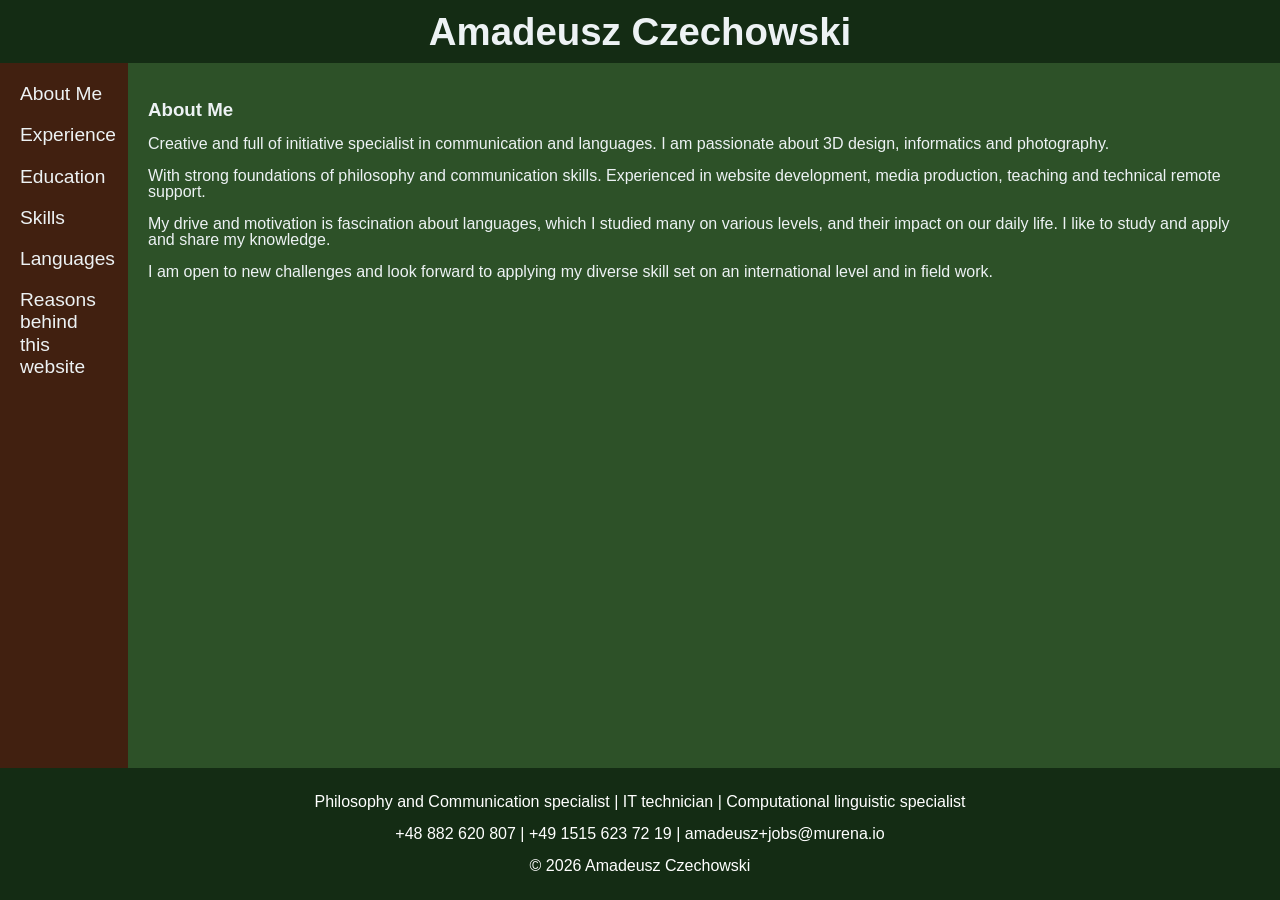
<file: index.html>
<!DOCTYPE html>
<html lang="en">
<head>
    <title>Amadeusz Czechowski - CV</title>
    <meta charset="UTF-8">
    <meta name="viewport" content="width=device-width, initial-scale=1">
    <link rel="stylesheet" href="./css/main.css">
</head>
<body>
    <header>
        <h1>Amadeusz Czechowski</h1>
    </header>
    <section>
        <nav>
            <ul>
                <li><a href="index.html">About Me</a></li>
                <li><a href="./subpages/experience.html">Experience</a></li>
                <li><a href="./subpages/education.html">Education</a></li>
                <li><a href="./subpages/skills.html">Skills</a></li>
                <li><a href="./subpages/languages.html">Languages</a></li>
                <li><a href="./subpages/reasons_behind_the_website.html">Reasons behind this website</a></li>
            </ul>
        </nav>
        
        <article>
            <h1>About Me</h1>
            <p>Creative and full of initiative specialist in communication and languages. I am passionate about 3D design, informatics and photography.</p>
            <p>With strong foundations of philosophy and communication skills. Experienced in website development, media production, teaching and technical remote support.</p>
            <p>My drive and motivation is fascination about languages, which I studied many on various levels, and their impact on our daily life. I like to study and apply and share my knowledge.</p>
            <p>I am open to new challenges and look forward to applying my diverse skill set on an international level and in field work.</p>
        </article>
    </section>
    <footer>
        <p>Philosophy and Communication specialist | IT technician | Computational linguistic specialist</p>
        <p>+48 882 620 807 | +49 1515 623 72 19 | amadeusz+jobs@murena.io</p>
        <p>&copy; 2026 Amadeusz Czechowski</p>
    </footer>
</body>
</html>
</file>
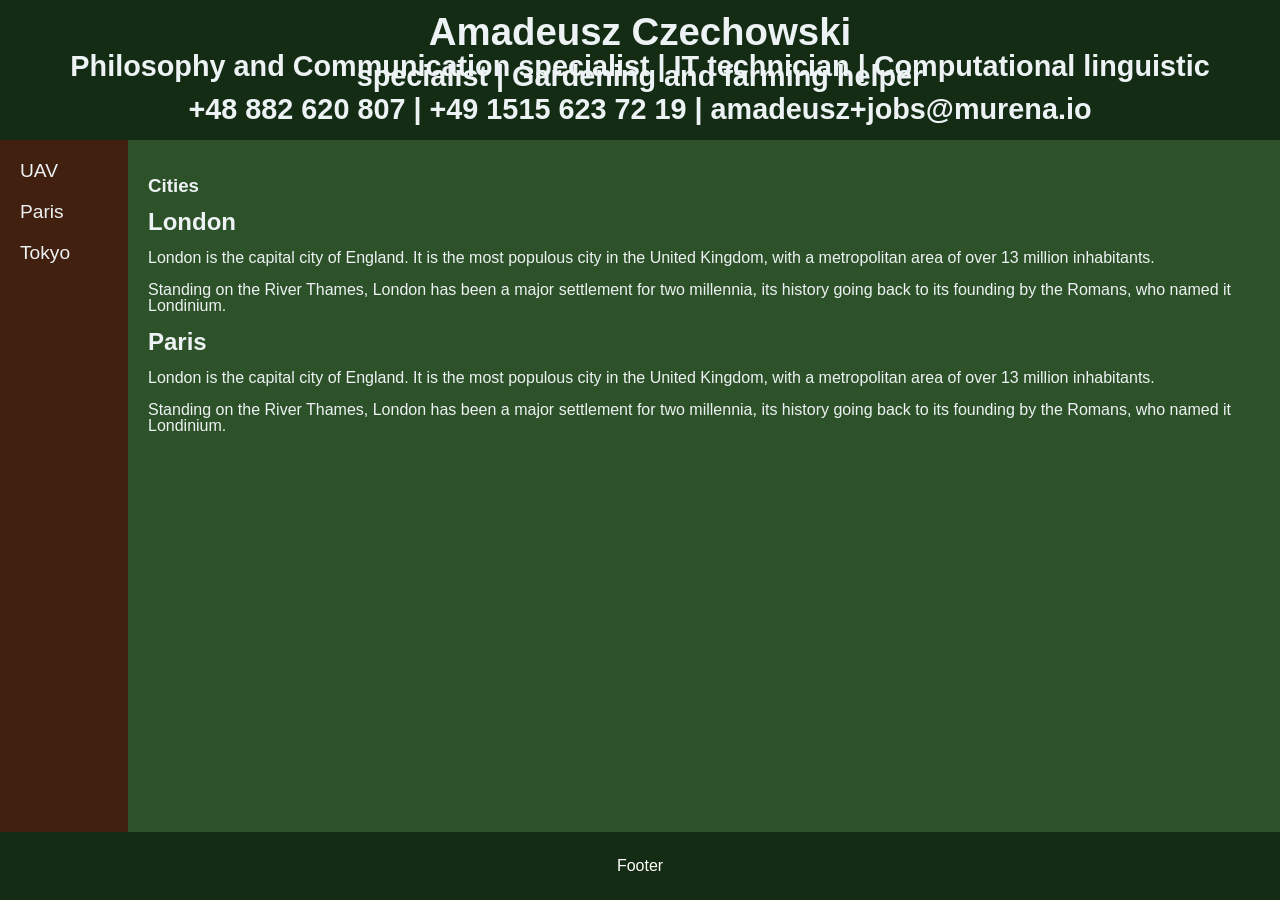
<file: index copy.html>
<!DOCTYPE html>
<html>
<head>
<title>Amadeusz Czechowski</title>
<meta charset="UTF-8">
<meta name="viewport" content="width=device-width, initial-scale=1">
<link rel="stylesheet" href="./css/main.css">
</head>
<body>
  <header>
    <h1>Amadeusz Czechowski</h1>
    <h2>Philosophy and Communication specialist | IT technician | Computational linguistic specialist | Gardening and farming helper</h2>
    <h2>+48 882 620 807 | +49 1515 623 72 19 | amadeusz+jobs@murena.io</h2>
  </header>
    <section>
      <nav>
        <ul>
          <li><a href="./subpages/UAV.html">UAV</a></li>
          <li><a href="#">Paris</a></li>
          <li><a href="#">Tokyo</a></li>
        </ul>
      </nav>
      
      <article>
        <h1>Cities</h1>
        <h2>London</h2>
        <p>London is the capital city of England. It is the most populous city in the  United Kingdom, with a metropolitan area of over 13 million inhabitants.</p>
        <p>Standing on the River Thames, London has been a major settlement for two millennia, its history going back to its founding by the Romans, who named it Londinium.</p>
        <h2>Paris</h2>
        <p>London is the capital city of England. It is the most populous city in the  United Kingdom, with a metropolitan area of over 13 million inhabitants.</p>
        <p>Standing on the River Thames, London has been a major settlement for two millennia, its history going back to its founding by the Romans, who named it Londinium.</p>
      </article>
    </section>
  <footer>
    <p>Footer</p>
  </footer>
</body>
</html>
</file>
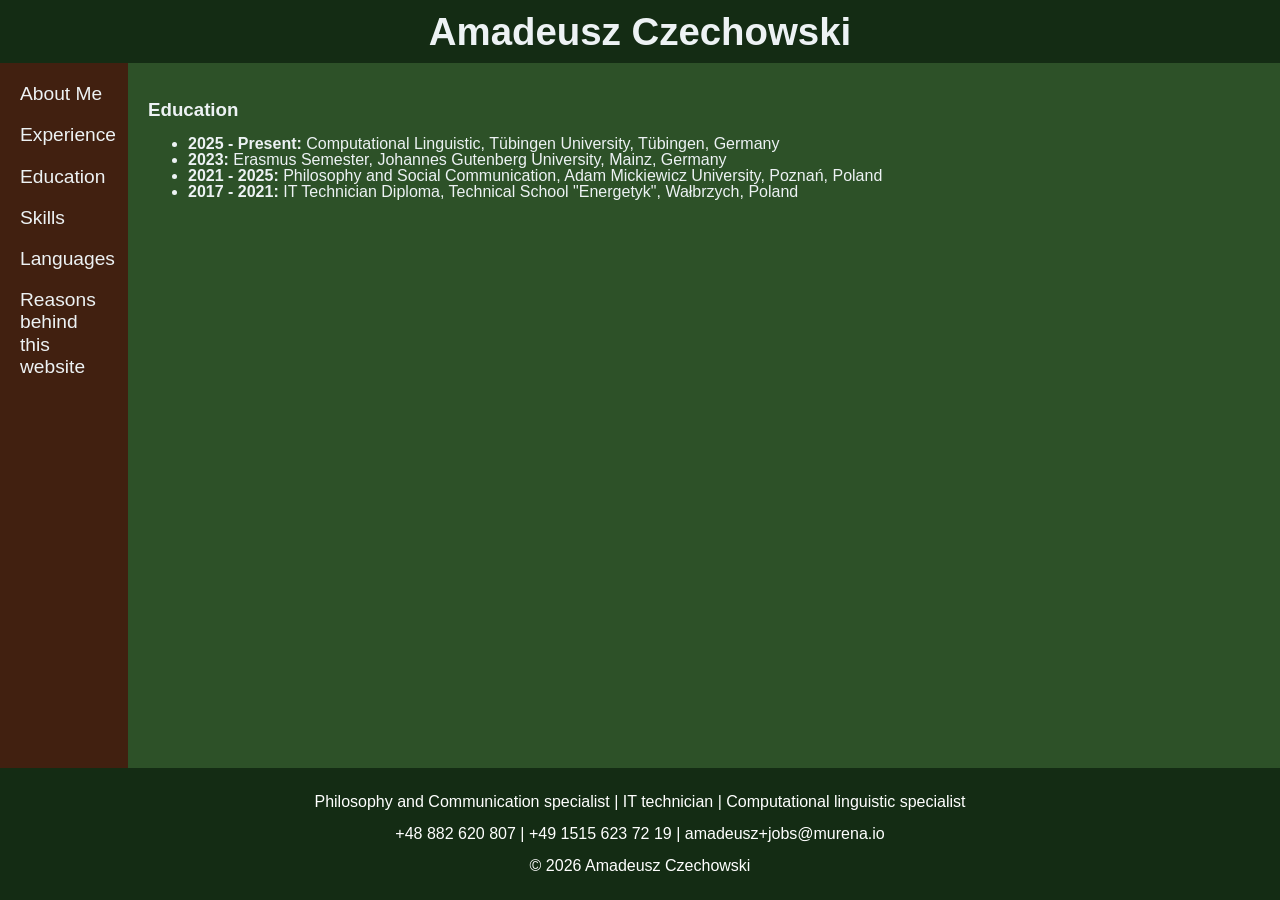
<file: subpages/education.html>
<!DOCTYPE html>
<html lang="en">
<head>
    <title>Education - Amadeusz Czechowski</title>
    <meta charset="UTF-8">
    <meta name="viewport" content="width=device-width, initial-scale=1">
    <link rel="stylesheet" href="../css/main.css">
</head>
<body>
    <header>
        <h1>Amadeusz Czechowski</h1>
    </header>
    <section>
        <nav>
            <ul>
                <li><a href="../index.html">About Me</a></li>
                <li><a href="experience.html">Experience</a></li>
                <li><a href="education.html">Education</a></li>
                <li><a href="skills.html">Skills</a></li>
                <li><a href="languages.html">Languages</a></li>
                <li><a href="reasons_behind_the_website.html">Reasons behind this website</a></li>
            </ul>
        </nav>
        
        <article>
            <h1>Education</h1>
            
            <ul>
                <li><strong>2025 - Present:</strong> Computational Linguistic, Tübingen University, Tübingen, Germany</li>
                <li><strong>2023:</strong> Erasmus Semester, Johannes Gutenberg University, Mainz, Germany</li>
                <li><strong>2021 - 2025:</strong> Philosophy and Social Communication, Adam Mickiewicz University, Poznań, Poland</li>
                <li><strong>2017 - 2021:</strong> IT Technician Diploma, Technical School "Energetyk", Wałbrzych, Poland</li>
            </ul>
        </article>
    </section>
    <footer>
        <p>Philosophy and Communication specialist | IT technician | Computational linguistic specialist</p>
        <p>+48 882 620 807 | +49 1515 623 72 19 | amadeusz+jobs@murena.io</p>
        <p>&copy; 2026 Amadeusz Czechowski</p>
    </footer>
</body>
</html>
</file>
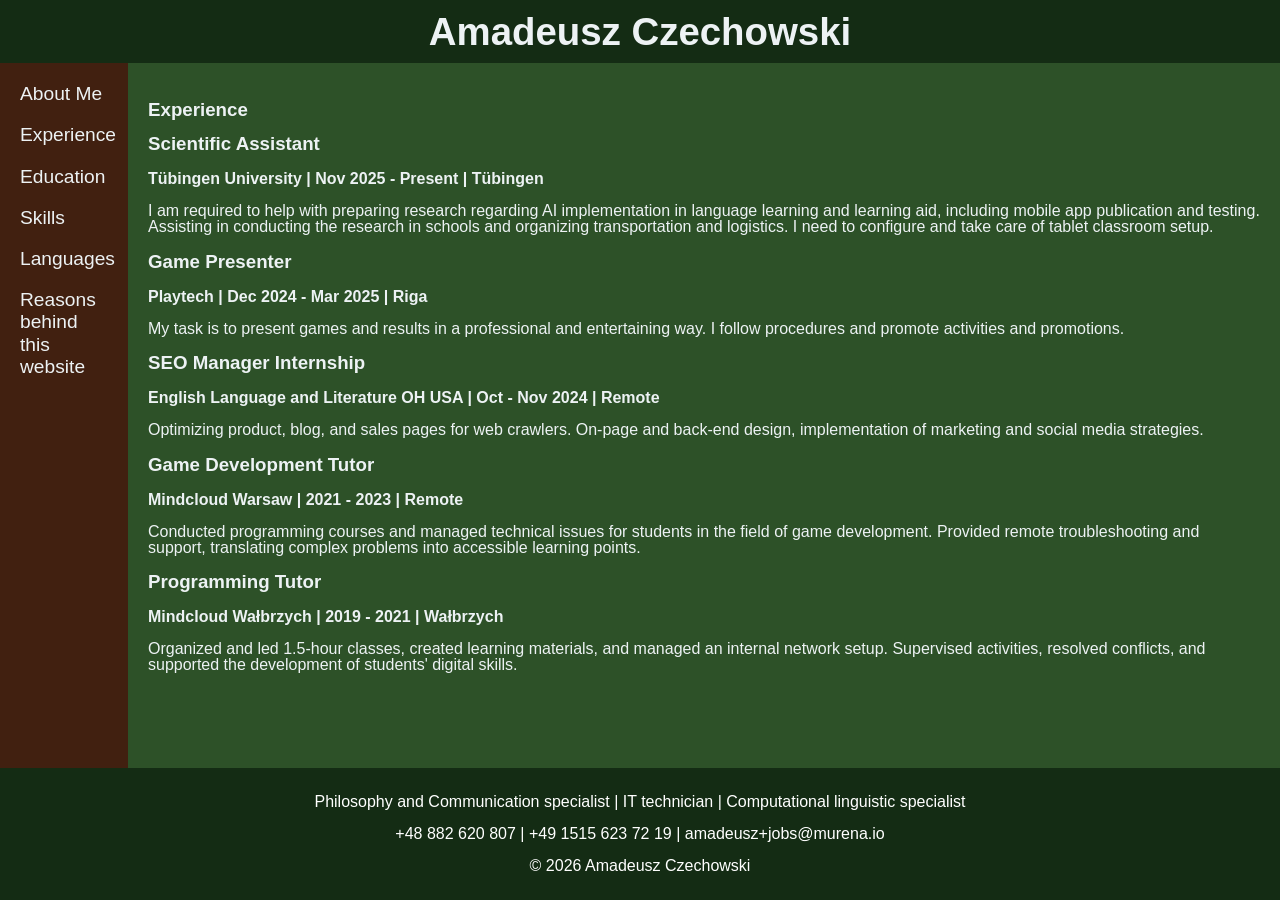
<file: subpages/experience.html>
<!DOCTYPE html>
<html lang="en">
<head>
    <title>Experience - Amadeusz Czechowski</title>
    <meta charset="UTF-8">
    <meta name="viewport" content="width=device-width, initial-scale=1">
    <link rel="stylesheet" href="../css/main.css">
</head>
<body>
    <header>
        <h1>Amadeusz Czechowski</h1>
    </header>
    <section>
        <nav>
            <ul>
                <li><a href="../index.html">About Me</a></li>
                <li><a href="experience.html">Experience</a></li>
                <li><a href="education.html">Education</a></li>
                <li><a href="skills.html">Skills</a></li>
                <li><a href="languages.html">Languages</a></li>
                <li><a href="reasons_behind_the_website.html">Reasons behind this website</a></li>
            </ul>
        </nav>
        
        <article>
            <h1>Experience</h1>
            
            <h3>Scientific Assistant</h3>
            <p><strong>Tübingen University | Nov 2025 - Present | Tübingen</strong></p>
            <p>I am required to help with preparing research regarding AI implementation in language learning and learning aid, including mobile app publication and testing. Assisting in conducting the research in schools and organizing transportation and logistics. I need to configure and take care of tablet classroom setup.</p>
            
            <h3>Game Presenter</h3>
            <p><strong>Playtech | Dec 2024 - Mar 2025 | Riga</strong></p>
            <p>My task is to present games and results in a professional and entertaining way. I follow procedures and promote activities and promotions.</p>
            
            <h3>SEO Manager Internship</h3>
            <p><strong>English Language and Literature OH USA | Oct - Nov 2024 | Remote</strong></p>
            <p>Optimizing product, blog, and sales pages for web crawlers. On-page and back-end design, implementation of marketing and social media strategies.</p>
            
            <h3>Game Development Tutor</h3>
            <p><strong>Mindcloud Warsaw | 2021 - 2023 | Remote</strong></p>
            <p>Conducted programming courses and managed technical issues for students in the field of game development. Provided remote troubleshooting and support, translating complex problems into accessible learning points.</p>
            
            <h3>Programming Tutor</h3>
            <p><strong>Mindcloud Wałbrzych | 2019 - 2021 | Wałbrzych</strong></p>
            <p>Organized and led 1.5-hour classes, created learning materials, and managed an internal network setup. Supervised activities, resolved conflicts, and supported the development of students' digital skills.</p>
        </article>
    </section>
    <footer>
        <p>Philosophy and Communication specialist | IT technician | Computational linguistic specialist</p>
        <p>+48 882 620 807 | +49 1515 623 72 19 | amadeusz+jobs@murena.io</p>
        <p>&copy; 2026 Amadeusz Czechowski</p>
    </footer>
</body>
</html>
</file>
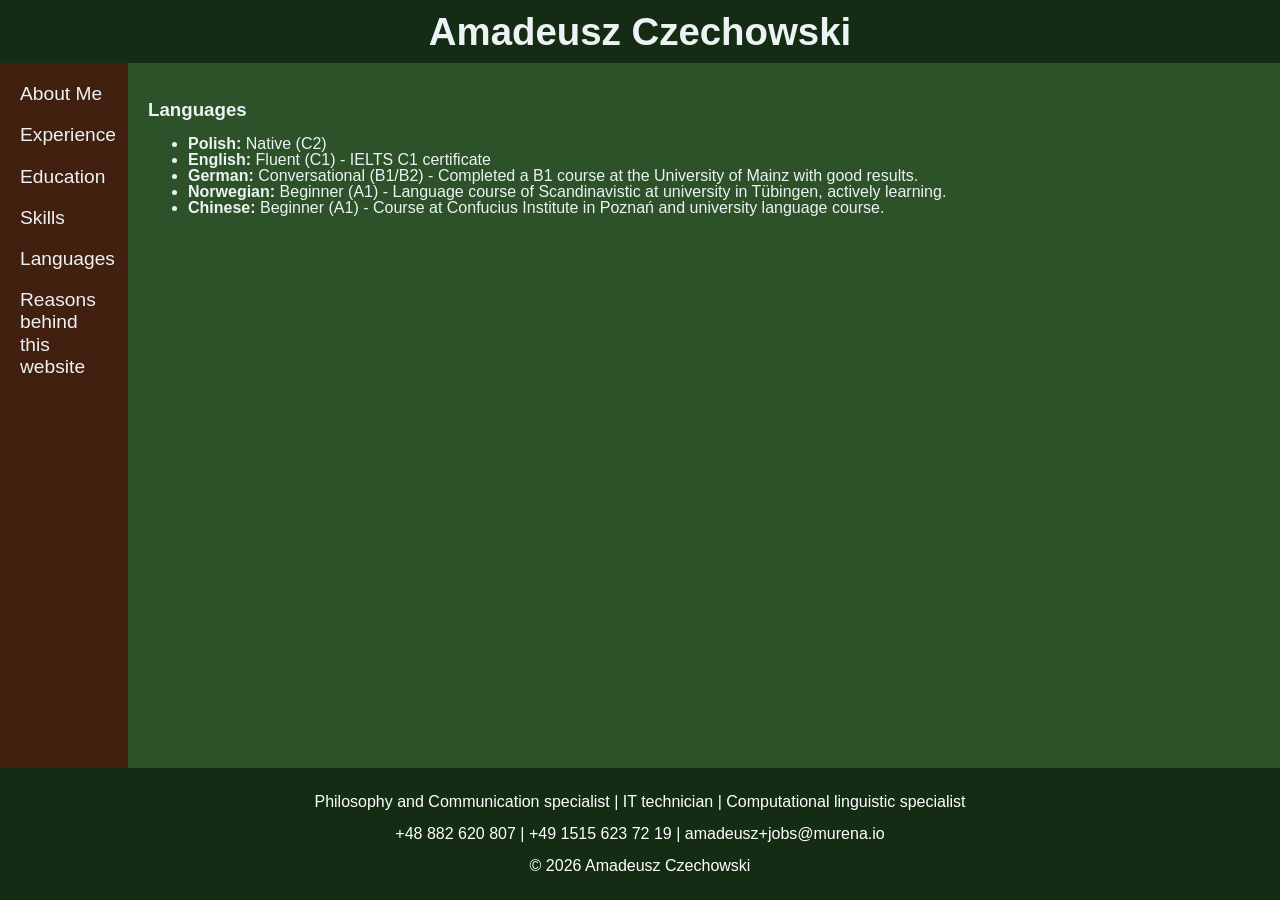
<file: subpages/languages.html>
<!DOCTYPE html>
<html lang="en">
<head>
    <title>Languages - Amadeusz Czechowski</title>
    <meta charset="UTF-8">
    <meta name="viewport" content="width=device-width, initial-scale=1">
    <link rel="stylesheet" href="../css/main.css">
</head>
<body>
    <header>
        <h1>Amadeusz Czechowski</h1>
    </header>
    <section>
        <nav>
            <ul>
                <li><a href="../index.html">About Me</a></li>
                <li><a href="experience.html">Experience</a></li>
                <li><a href="education.html">Education</a></li>
                <li><a href="skills.html">Skills</a></li>
                <li><a href="languages.html">Languages</a></li>
                <li><a href="reasons_behind_the_website.html">Reasons behind this website</a></li>
            </ul>
        </nav>
        
        <article>
            <h1>Languages</h1>
            
            <ul>
                <li><strong>Polish:</strong> Native (C2)</li>
                <li><strong>English:</strong> Fluent (C1) - IELTS C1 certificate</li>
                <li><strong>German:</strong> Conversational (B1/B2) - Completed a B1 course at the University of Mainz with good results.</li>
                <li><strong>Norwegian:</strong> Beginner (A1) - Language course of Scandinavistic at university in Tübingen, actively learning.</li>
                <li><strong>Chinese:</strong> Beginner (A1) - Course at Confucius Institute in Poznań and university language course.</li>
            </ul>
        </article>
    </section>
    <footer>
        <p>Philosophy and Communication specialist | IT technician | Computational linguistic specialist</p>
        <p>+48 882 620 807 | +49 1515 623 72 19 | amadeusz+jobs@murena.io</p>
        <p>&copy; 2026 Amadeusz Czechowski</p>
    </footer>
</body>
</html>
</file>
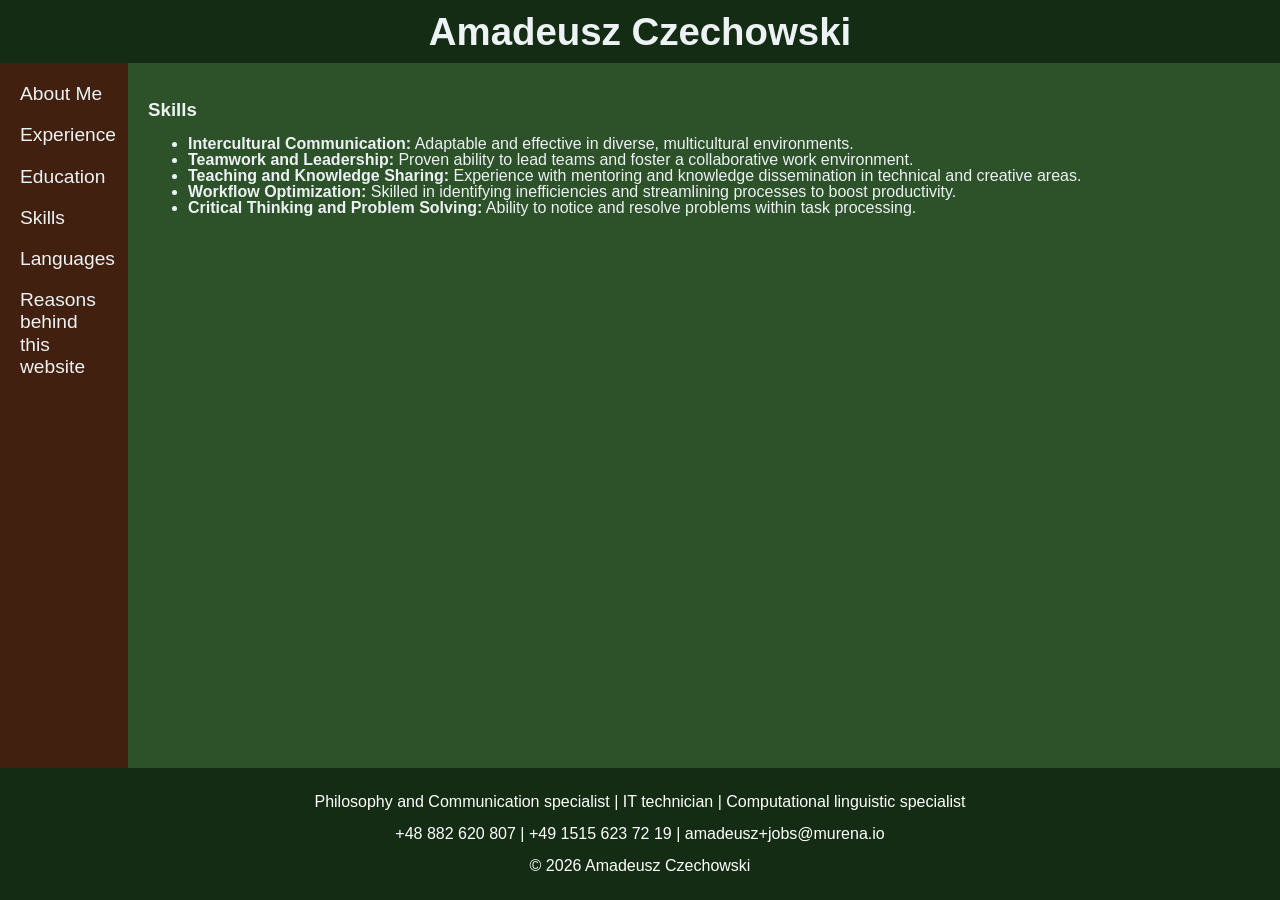
<file: subpages/skills.html>
<!DOCTYPE html>
<html lang="en">
<head>
    <title>Skills - Amadeusz Czechowski</title>
    <meta charset="UTF-8">
    <meta name="viewport" content="width=device-width, initial-scale=1">
    <link rel="stylesheet" href="../css/main.css">
</head>
<body>
    <header>
        <h1>Amadeusz Czechowski</h1>
    </header>
    <section>
        <nav>
            <ul>
                <li><a href="../index.html">About Me</a></li>
                <li><a href="experience.html">Experience</a></li>
                <li><a href="education.html">Education</a></li>
                <li><a href="skills.html">Skills</a></li>
                <li><a href="languages.html">Languages</a></li>
                <li><a href="reasons_behind_the_website.html">Reasons behind this website</a></li>
            </ul>
        </nav>
        
        <article>
            <h1>Skills</h1>
            
            <ul>
                <li><strong>Intercultural Communication:</strong> Adaptable and effective in diverse, multicultural environments.</li>
                <li><strong>Teamwork and Leadership:</strong> Proven ability to lead teams and foster a collaborative work environment.</li>
                <li><strong>Teaching and Knowledge Sharing:</strong> Experience with mentoring and knowledge dissemination in technical and creative areas.</li>
                <li><strong>Workflow Optimization:</strong> Skilled in identifying inefficiencies and streamlining processes to boost productivity.</li>
                <li><strong>Critical Thinking and Problem Solving:</strong> Ability to notice and resolve problems within task processing.</li>
            </ul>
        </article>
    </section>
    <footer>
        <p>Philosophy and Communication specialist | IT technician | Computational linguistic specialist</p>
        <p>+48 882 620 807 | +49 1515 623 72 19 | amadeusz+jobs@murena.io</p>
        <p>&copy; 2026 Amadeusz Czechowski</p>
    </footer>
</body>
</html>
</file>
<file: css/main.css>
* {
  box-sizing: border-box;
}

html, body {
  font-family: Arial, Helvetica, sans-serif;
  line-height: 1em;
  padding: 0;
  border: 0;
  margin: 0;
  height: 100%;
  display: flex;
  flex-direction: column;
}

/* Style the header */
header {
  background-color: #142c14;
  padding: 1px;
  text-align: center;
  line-height: 0.5em;
  font-size: larger;
}

section {
  display: flex;
  flex-grow: 1;
}
/* Create two columns/boxes that floats next to each other */
nav {
  float: left;
  width: 10%;
  background: #412010;
  padding: 20px;
  font-size: larger;
  /* line-height removed here to manage it directly on target elements */
}

/* Style the list inside the menu */
nav ul {
  list-style-type: none;
  padding: 0;
  margin: 0; /* Ensures the ul doesn't add default browser margins */
}

nav li {
  line-height: 1.15;      /* Tight spacing for text wrapping within the li */
  margin-bottom: 1em;     /* Larger gap between separate li elements */
}

article {
  float: left;
  padding: 20px;
  width: 90%;
  background-color: #2d5128;
}

/* Clear floats after the columns */
section::after {
  content: "";
  display: table;
  clear: both;
  flex-grow: 1;
}

/* Style the footer */
footer {
  background-color: #777;
  padding: 10px;
  text-align: center;
  color: white;
  background-color: #142c14;
}

/* Responsive layout - makes the two columns/boxes stack on top of each other instead of next to each other, on small screens */
@media (max-width: 600px) {
  nav {
    width: auto;
  }
  article {
    width: 100%;
  }
}
html,body,h1,h2,h3,h4,h5,h6,a {
  font-family: "Roboto", sans-serif;
  color: #edf2f4;
}
a{
  text-decoration: none 
}
a:hover {
  color: #044389;
}
a:active {
  color: #3668A0;
}
</file>
